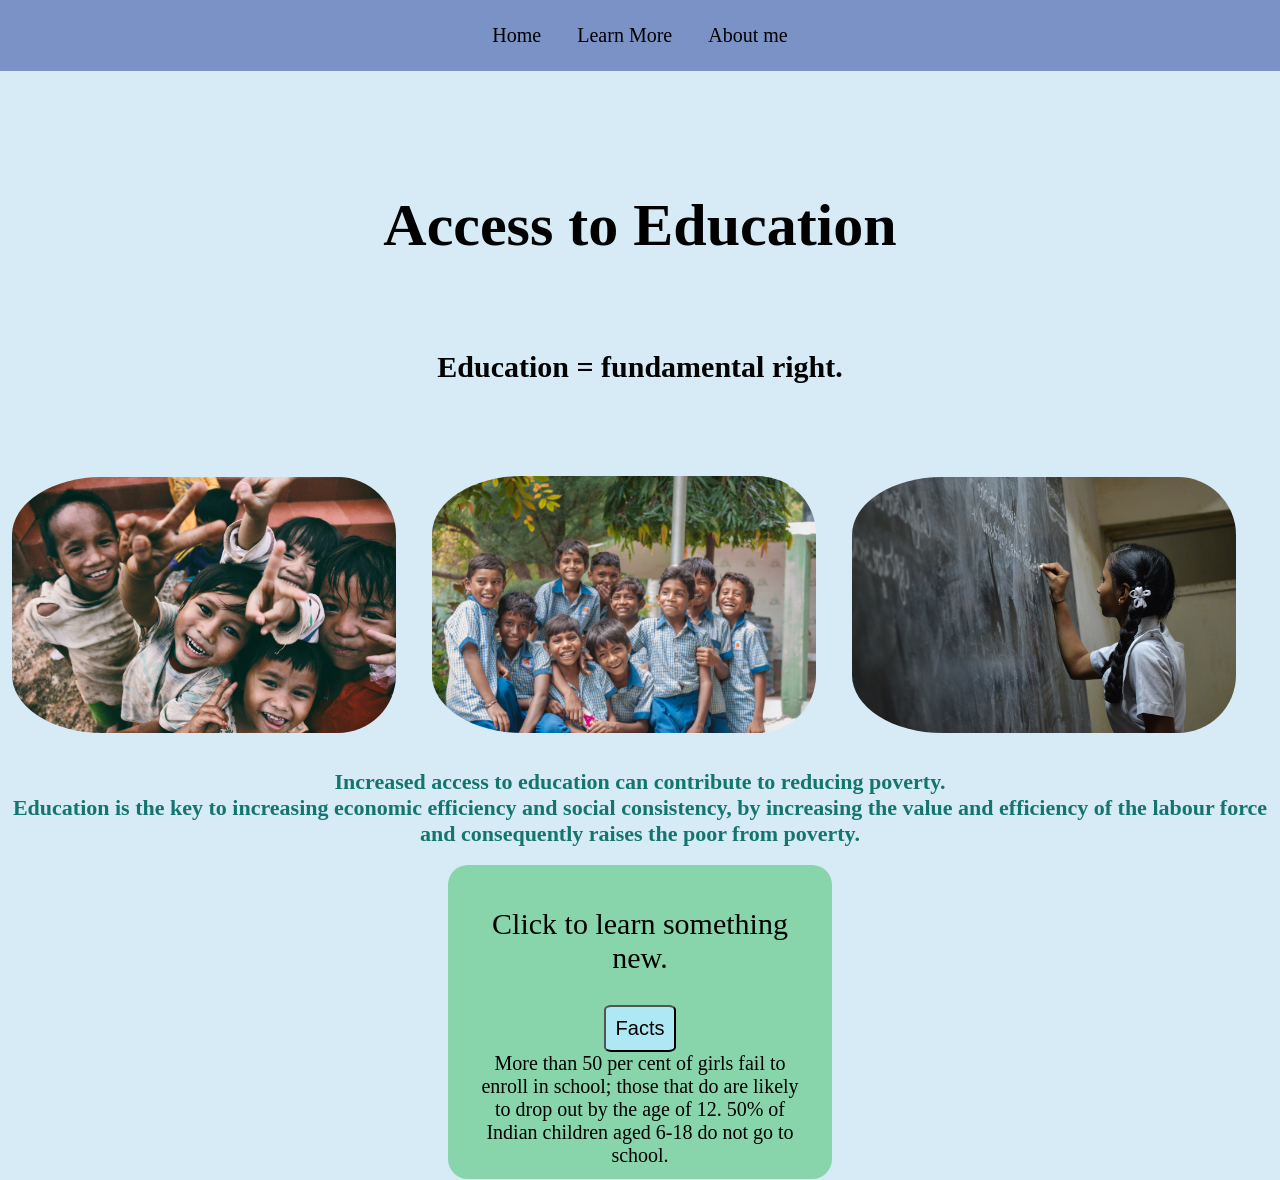
<file: index.html>
<!DOCTYPE html>
<html>
  <head>
    
    <title>Shannon's Activist Toolkit</title>
    <meta charset="utf-8" />
	  <meta http-equiv="X-UA-Compatible" content="IE=edge" />
	  <meta name="viewport" content="width=device-width, initial-scale=1" />

	  <!-- link the webpage's stylesheet -->
	  <link rel="stylesheet" href="style.css" />

	  <!-- link the webpage's JavaScript file -->
	  <script src="script.js" defer></script>

  </head>
  
    <nav>
      <ul>
        <li>
          <a href="index.html">Home</a>
      </li>
        <li>
          <a href="learnmore.html">Learn More</a>
      </li>
     <li>
          <a href="About me.html">About me</a>
      </li>
        </ul>
    </nav>
  <body>
    <h1>Access to Education</h1>
    <h2> Education = fundamental right.</h2>

    <img src="assets/children.jpg">
  <img src="assets/boys.jpg">
    <img src="assets/girl.jpg">

    
    <p class="learn"><strong>Increased access to education can contribute to reducing poverty.</strong></p>
    <p class="learn"><strong> Education is the key to increasing economic efficiency and social consistency, by increasing the value and efficiency of the labour force and consequently raises the poor from poverty.</strong></p>

    <br>
<div id="Fact">
  <p id="click">Click to learn something new.</p>
  <button id="myButton">Facts</button>
  <p id="fact">More than 50 per cent of girls fail to enroll in school; those that do are likely to drop out by the age of 12. 50% of Indian children aged 6-18 do not go to school.</p>
  
</div>
    
  </body>
</html>
</file>
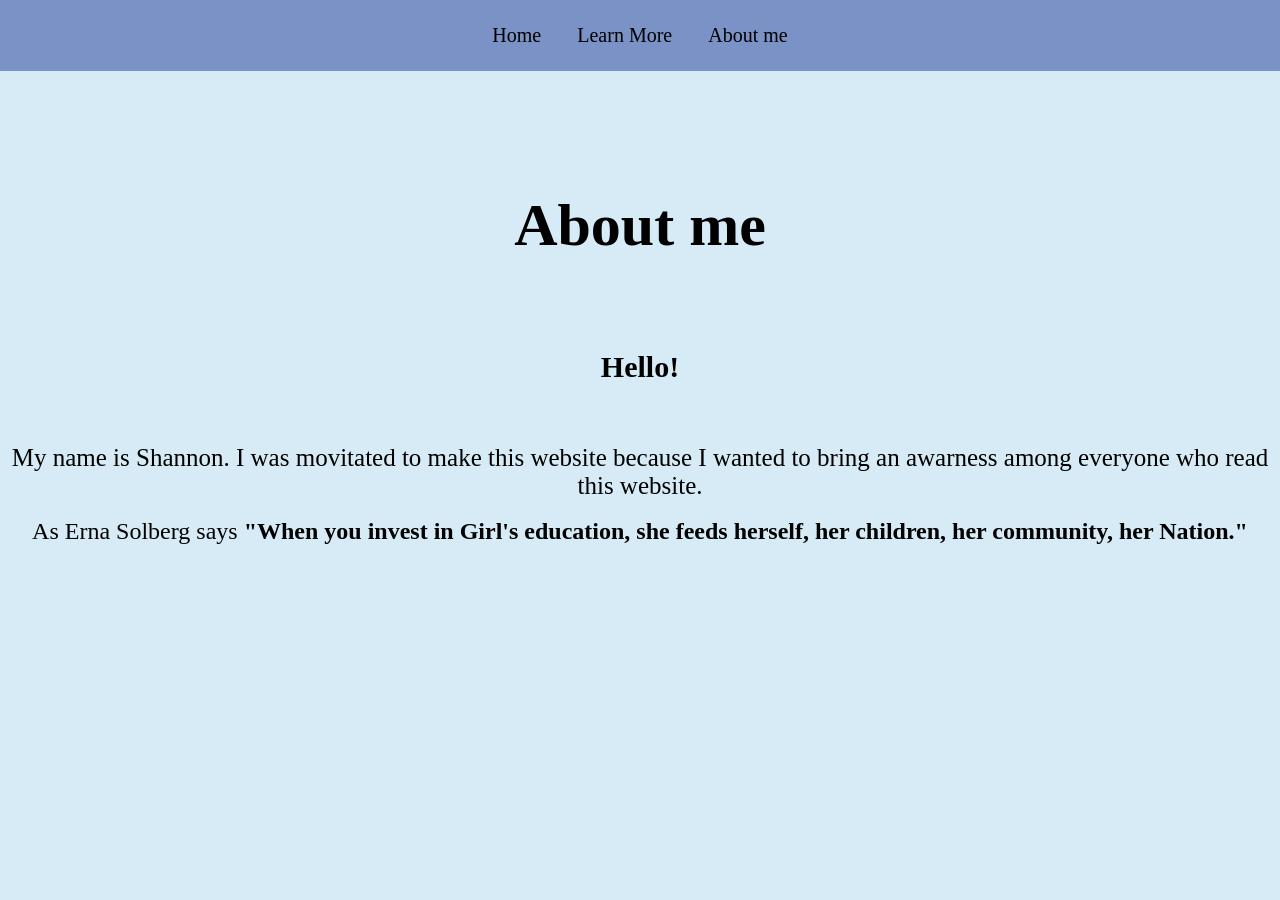
<file: About me.html>
<!DOCTYPE html>
<html>
  <head>
    
    <title>My Cause</title>
    <meta charset="utf-8" />
	  <meta http-equiv="X-UA-Compatible" content="IE=edge" />
	  <meta name="viewport" content="width=device-width, initial-scale=1" />

	  <!-- link the webpage's stylesheet -->
	  <link rel="stylesheet" href="style.css" />

	  <!-- link the webpage's JavaScript file -->
	  <script src="script.js" defer></script>

  </head>
    <nav>
      <ul>
        <li>
          <a href="index.html">Home</a>
      </li>
        <li>
          <a href="learnmore.html">Learn More</a>
      </li>
     <li>
          <a href="About me.html">About me</a>
      </li>
        </ul>
    </nav>
  <body>
    
    <h1>About me</h1>
    <h2>Hello!</h2>
    <p class="about">My name is Shannon. I was movitated to make this website because I wanted to bring an awarness among everyone who read this website.</p>
    <br>
    <p class="quote">As Erna Solberg says <strong>"When you invest in Girl's education, she feeds herself, her children, her community, her Nation."</strong></p>

    
  </body>
</html>
</file>
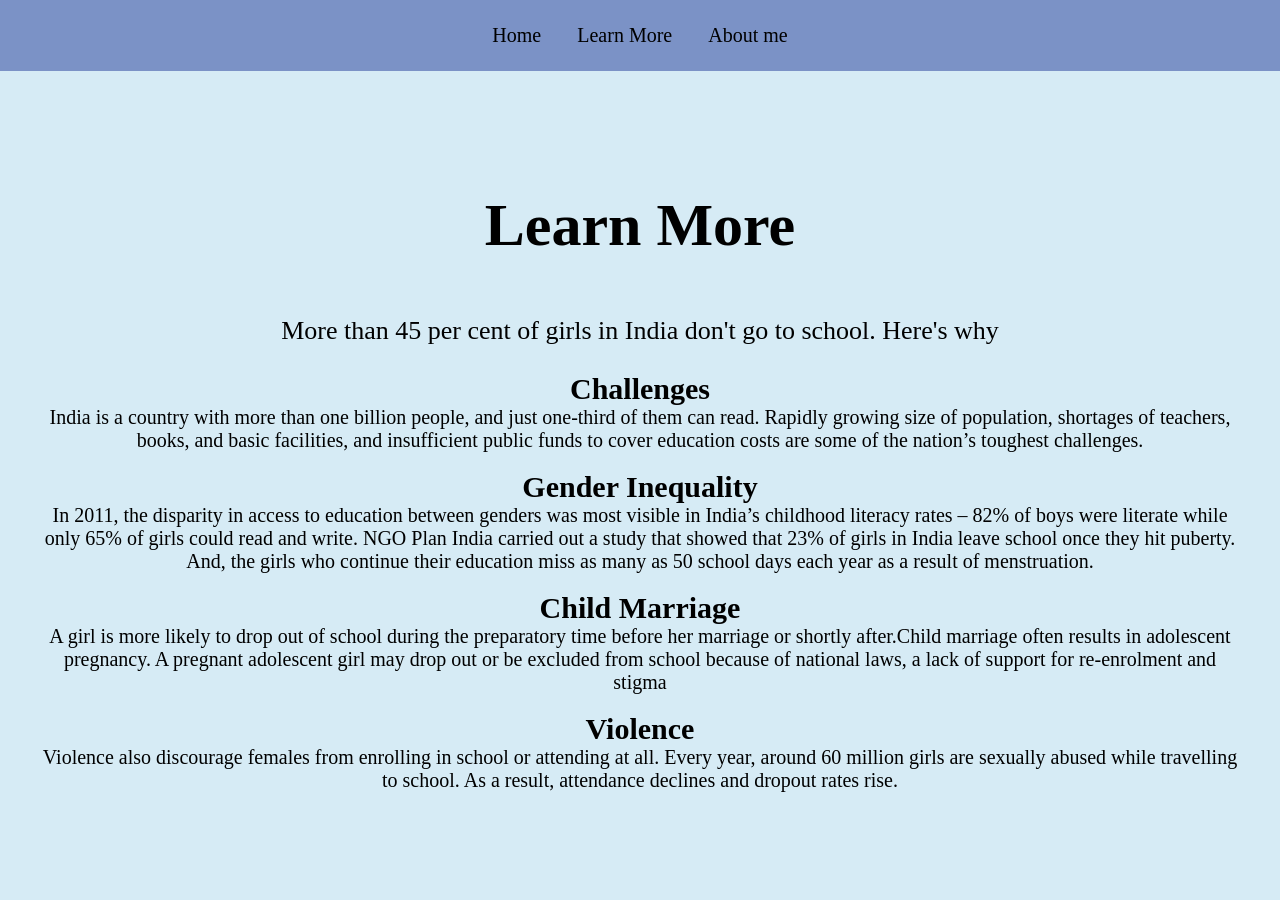
<file: learnmore.html>
<!DOCTYPE html>
<html>
  <head>
    
    <title>Shannon's Activist Toolkit</title>
    <meta charset="utf-8" />
	  <meta http-equiv="X-UA-Compatible" content="IE=edge" />
	  <meta name="viewport" content="width=device-width, initial-scale=1" />

	  <!-- link the webpage's stylesheet -->
	  <link rel="stylesheet" href="style.css" />

	  <!-- link the webpage's JavaScript file -->
	  <script src="script.js" defer></script>

  </head>
    <nav>
      <ul>
        <li>
          <a href="index.html">Home</a>
      </li>
        <li>
          <a href="learnmore.html">Learn More</a>
      </li>
     <li>
          <a href="About me.html">About me</a>
      </li>
        </ul>
    </nav>
  <body>
    
    <h1>Learn More</h1>
<p id="cap">
       More than 45 per cent of girls in India don't go to  school. Here's why</p>
      
    <h3>Challenges</h3>
<p class="info">India is a country with more than one billion people, and just one-third of them can read. Rapidly growing size of population, shortages of teachers, books, and basic facilities, and insufficient public funds to cover education costs are some of the nation’s toughest challenges. </p>
    <br>
    <h3>Gender Inequality</h3>
     <p class="info"> In 2011, the disparity in access to education between genders was most visible in India’s childhood literacy rates – 82% of boys were literate while only 65% of girls could read and write. NGO Plan India carried out a study that showed that 23% of girls in India leave school once they hit puberty. And, the girls who continue their education miss as many as 50 school days each year as a result of menstruation.</p>
    <br>
    <h3>Child Marriage</h3>
    <p class="info">A girl is more likely to drop out of school during the preparatory time before her marriage or shortly after.Child marriage often results in adolescent pregnancy. A pregnant adolescent girl may drop out or be excluded from school because of national laws, a lack of support for re-enrolment and stigma</p>
       <br>
    <h3>Violence</h3>
      <p class="info"> Violence also discourage females from enrolling in school or attending at all. Every year, around 60 million girls are sexually abused while travelling to school. As a result, attendance declines and dropout rates rise.</p>
    <br>
     
  </body>
</html>
</file>
<file: style.css>
/* STYLE SECTIONING TAGS */
* { /* Reset the space of the webpage */
   margin: 0px;
   padding: 0px;
}


p,h1,li{
  font-family:Times new roman;
  
}

.info{
  padding-left:2em;
  padding-right:2em;
}

#cap{
  text-align:center;
  font-weight:700px;
  font-size:26px;
  padding-top:1em;
  padding-bottom:1em;
  }

.about{
  font-size:25px;
}

.quote{
  font-size:24px;
}

h2{
  padding-top:2em;
  padding-bottom:2em;
  font-size:30px;
}
h1 {
  color:black;
  font-size:60px;
  padding-bottom:0.5em;
  padding-top:2em;
}

h3{
  font-size:30px;
  text-align:center;
}

body{
   background-color:#d6ebf5;
  text-align:center;
}

p{
  text-color:black;
  font-size:20px;
}

img{
  border-radius:90px;
  max-height:500px;
  padding-right:2em;
  padding-bottom:2em;
  padding-top:2em;
  width:30%;
}

.learn{
  font-size:22px;
  color:#14746f;
}

#fact{
  text-align:center;
  font-size:20px;
}

ul{
  list-style-type:none;
  background-color:#7b92c6;
  overflow:hidden;
  padding:1.5em;
  text-align:center;
   margin-right:0;
  margin-left:0;
}

li{
  display:inline;
  }

li a{
  text-decoration:none;
  color: black;
  font-size:20px;
  padding: 4px 16px;
  }

li a:hover{
  background-color: white
}

#Fact{
  background-color:#88d4ab;
  text-align:center;
  margin-right: 35%;
  margin-left:35%;
  padding-top:0.5em;
  padding-bottom:0.5em;
  padding-right:1em;
  padding-left:1em;
  border-radius:20px;
  font-size:24px;
  margin-bottom:1px;
}

#click{
  font-size:30px;
  padding-top:1em;
  padding-bottom:1em;
}

#myButton{
  border-radius:10%;
  font-size:20px;
  padding-top:0.5em;
  padding-bottom:0.5em;
  padding-right:0.5em;
  padding-left:0.5em;
  background-color:#ade8f4
}
/* ADD MORE! */
</file>
